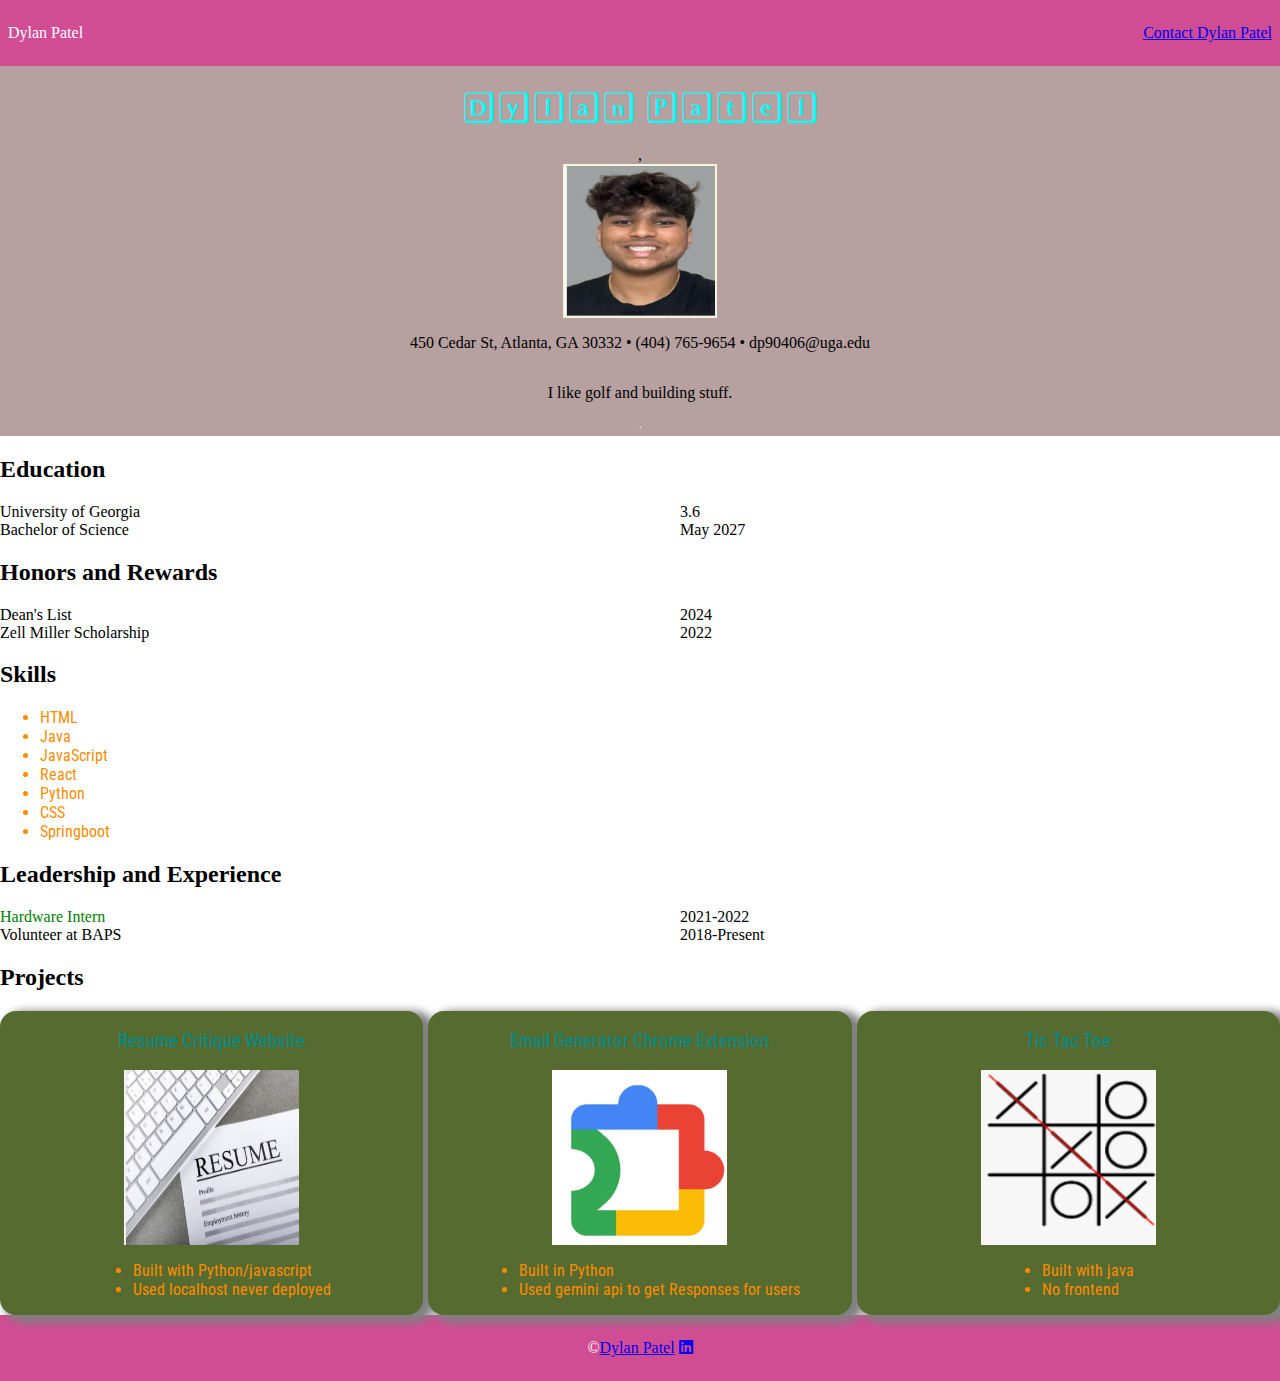
<file: index.html>
<!DOCTYPE html>
<html lang="en">
<head>
<meta charset="UTF-8">    
<meta name="viewport" content="width=device-width, initial-scale=1.0">
<title>Dylan Patel</title>
<link rel="stylesheet" href="https://cdnjs.cloudflare.com/ajax/libs/font-awesome/6.5.0/css/all.min.css">
<link rel="preconnect" href="https://fonts.googleapis.com">
<link rel="preconnect" href="https://fonts.gstatic.com" crossorigin>
<link href="https://fonts.googleapis.com/css2?family=Libertinus+Keyboard&display=swap" rel="stylesheet">
 <link rel="stylesheet" href="css/style.css">
 <link href="https://fonts.googleapis.com/css2?family=Libertinus+Keyboard&family=Roboto+Condensed:ital,wght@0,100..900;1,100..900&display=swap" rel="stylesheet">
</head>
<body>
<nav>
    <p>Dylan Patel</p>
    <a href="contact.html">Contact Dylan Patel</a>
</nav>
<header>
  <h1>Dylan Patel</h1>
    ,<img src="images/headshot.jpg" alt="headshot" width="150" height="150">
    <p class="address">450 Cedar St, Atlanta, GA 30332 &bull; (404) 765-9654 &bull; dp90406@uga.edu</p>
    <p class="tagline">I like golf and building stuff.</p>
<hr>
</header>
<section id ="education"> 
<h2>Education</h2>
<dl>
    <dt>University of Georgia</dt>
    <dd>3.6</dd>
    <dt>Bachelor of Science</dt>
    <dd>May 2027</dd>
</dl>    
</section>
<section id = "honors_and_awards"> 
    <h2>Honors and Rewards</h2>  
    <dl>
        <dt>Dean's List</dt>
        <dd>2024</dd>
        <dt>Zell Miller Scholarship</dt>
        <dd>2022</dd>
    </dl>  
</section>
<section id = "skills"> 
    <h2>Skills</h2>
    <ul> 
    <li>HTML</li>
    <li>Java</li>
    <li>JavaScript</li>
    <li>React</li>
    <li>Python</li>
    <li>CSS</li>
    <li>Springboot</li>
    </ul>
</section>
<section id = "leadership_and_experience"> 
    <h2>Leadership and Experience</h2>
    <dl>
        <dt><a href="https://www.surelocktechnology.com/">Hardware Intern</a></dt>
        <dd>2021-2022</dd>
        <dt>Volunteer at BAPS</dt>
        <dd>2018-Present</dd>
    </dl>
</section>
<section id ="projects"> 
    <h2>Projects</h2>
    <div class = "three-col">
    <div class="card"> 
       <h3>Resume Critique Website</h3> 
       <img src="images/resume.jpg" alt="resume" width="50" height="50">
       <ul> 
        <li>Built with Python/javascript</li>
        <li>Used localhost never deployed</li>
       </ul>
    </div>
    <div class="card"> 
    <h3>Email Generator Chrome Extension</h3>
    <img src="images/chrome.jpg" alt="chrome" width="50" height="50">
    <ul>
        <li>Built in Python</li>
        <li>Used gemini api to get Responses for users</li>
    </ul>
    </div>
    <div class="card">
        <h3>Tic Tac Toe</h3>
        <img src="images/tictactoe.jpg" alt="tictactoe" width="50" height="50">
        <ul>
            <li>Built with java</li>
            <li>No frontend</li>
        </ul>


    </div>
    </div>
</section>
<footer> 
<p>
    &copy;<a href="contact.html">Dylan Patel</a>
    <a href="https://www.linkedin.com/in/dylan-patel-b943a8333" target="_blank" rel="noopener noreferrer">
        <i class="fa-brands fa-linkedin"></i>
      </a>
</p>
</footer>

</body>
</html>
</file>
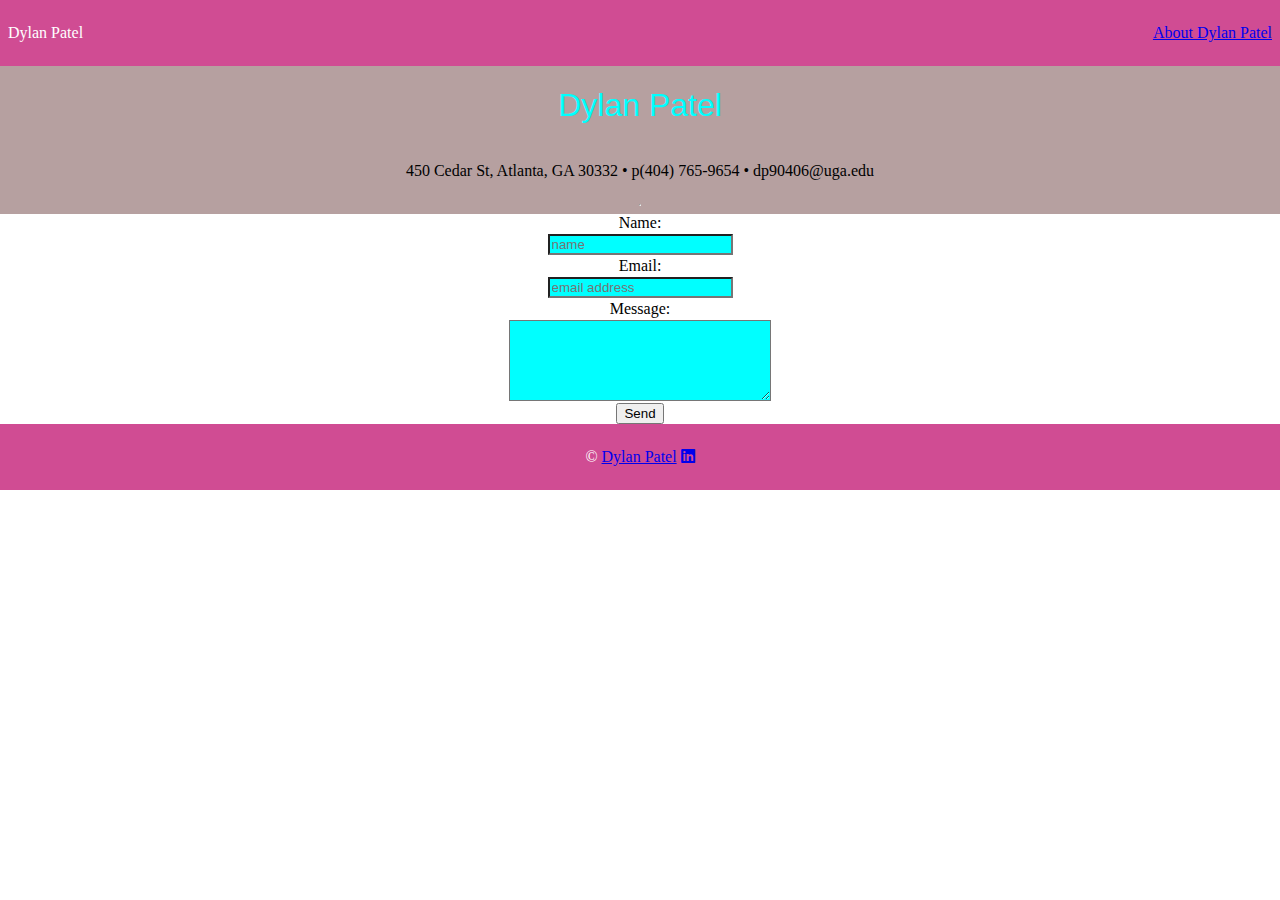
<file: contact.html>
<!DOCTYPE html>
<html lang="en">
<head>
<meta charset="UTF-8">    
<meta name="viewport" content="width=device-width, initial-scale=1.0">
<title>Dylan Patel</title>
 <link rel="stylesheet" href="css/style.css">
<link rel="stylesheet" href="https://cdnjs.cloudflare.com/ajax/libs/font-awesome/6.5.0/css/all.min.css">
</head>
<body>
<nav>
    <p>Dylan Patel</p>
    <a href="index.html">About Dylan Patel</a>
     
</nav>
<header>
  <h1>Dylan Patel</h1>
     <p>450 Cedar St, Atlanta, GA 30332 &bull; p(404) 765-9654 &bull; dp90406@uga.edu</p>
     <hr>
</header>
<form method="POST" action="https://formsubmit.co/6a2baf6e9b134c7283d23e5c6d7b8b9e6a2baf6e9b134c7283d23e5c6d7b8b9e" class="one-col">
     <label for="name">Name:</label>
      <input type="text" id ="name" placeholder="name" name="name" required>
    <label for="email">Email:</label>
      <input type="email" id ="email" placeholder="email address" name="email" required>
    <label for="message">Message:</label>
      <textarea id="message" name="message" rows="5" cols="30"></textarea>
      <button type="submit">Send</button>
 </form>
    
<footer> 
<p>
    &copy; <a href="index.html">Dylan Patel</a>
    <a href="https://www.linkedin.com/in/dylan-patel-b943a8333" target="_blank" rel="noopener noreferrer">
        <i class="fa-brands fa-linkedin"></i>
      </a>
</p>
</footer>
</body>
</html>
</file>
<file: css/style.css>
body {
  margin: 0;
  }

/****************   Nav Section **********************/
nav {
  display: flex;
	background-color: #d04c93;
  justify-content: space-between;
  color: white;
  padding: .5rem;
  align-items: center;
  
  
}

/***********************  Footer Section   **************************/
footer {
    display: flex;
	background-color: rgb(208, 76, 147);
  justify-content: center;
  color: white;
  padding: .5rem;
  align-items: center;
  gap: 500px;
	
}

/*********** Splash Page ************************/
header {
  display: flex; 
  flex-direction: column;
  justify-content: center;
  align-items: center;
  background: linear-gradient(rgb(182, 160, 160));

}

header h1 {
  font-family: "Libertinus Keyboard", sans-serif;
  font-weight: 400;
  color: aqua;
  
}

header img {
  border: 2px solid beige;

}

.address {
  font-size: 1.2 rem;
 
}

.tagline {
  font-size: 1.2 rem;
  
}

/************* Sections ********************/
hr {

}

section h3 {
    font-family: "Roboto Condensed", sans-serif;
    font-optical-sizing: auto;
    font-weight: 400;
    color: darkcyan;
  
}

section dl {
  display: grid;
  grid-template-columns: 1fr 1fr;
  
}

section ul {
  font-family: "Roboto Condensed", system-ui;
  font-optical-sizing: auto;
  color: darkorange;
  list-style-type:disc; 
}

section a {
text-decoration: none;
color: green;
}

section a:hover {
  text-decoration: underline;
  color: blue;
}

/**************   Projects   *****************/
.three-col {
  display: grid;
  grid-template-columns: 1fr 1fr 1fr;
  gap: 5px; 
	
}

.card img {
    aspect-ratio: 1;
  height: 175px; 
  width: auto;

}

.card {
  display: flex;
  flex-direction: column;
  background-color: darkolivegreen;
  justify-content: center;
  align-items: center;
  outline: red 2px;
  box-shadow: gray .5em .25em .5em .25em;
  border-radius: 1em;
  
}

/**************   Responsiveness   *****************/
@media (max-width: 680px) {
    nav {
      flex-direction: column;
    }

    .three-col {
      display: grid;
      grid-template-columns: 1fr;
      gap: 2em;
      
    }
}

/**************   Contact Page   *****************/
.one-col {
display: flex;
flex-direction: column;
align-items: center;
gap: 2px; 
}

input {
  background-color: aqua;
  color: black;
  gap: 2px; 
  

}

textarea {
  background-color: aqua;
  color: black;
  gap: 2px; 
   
}
</file>
